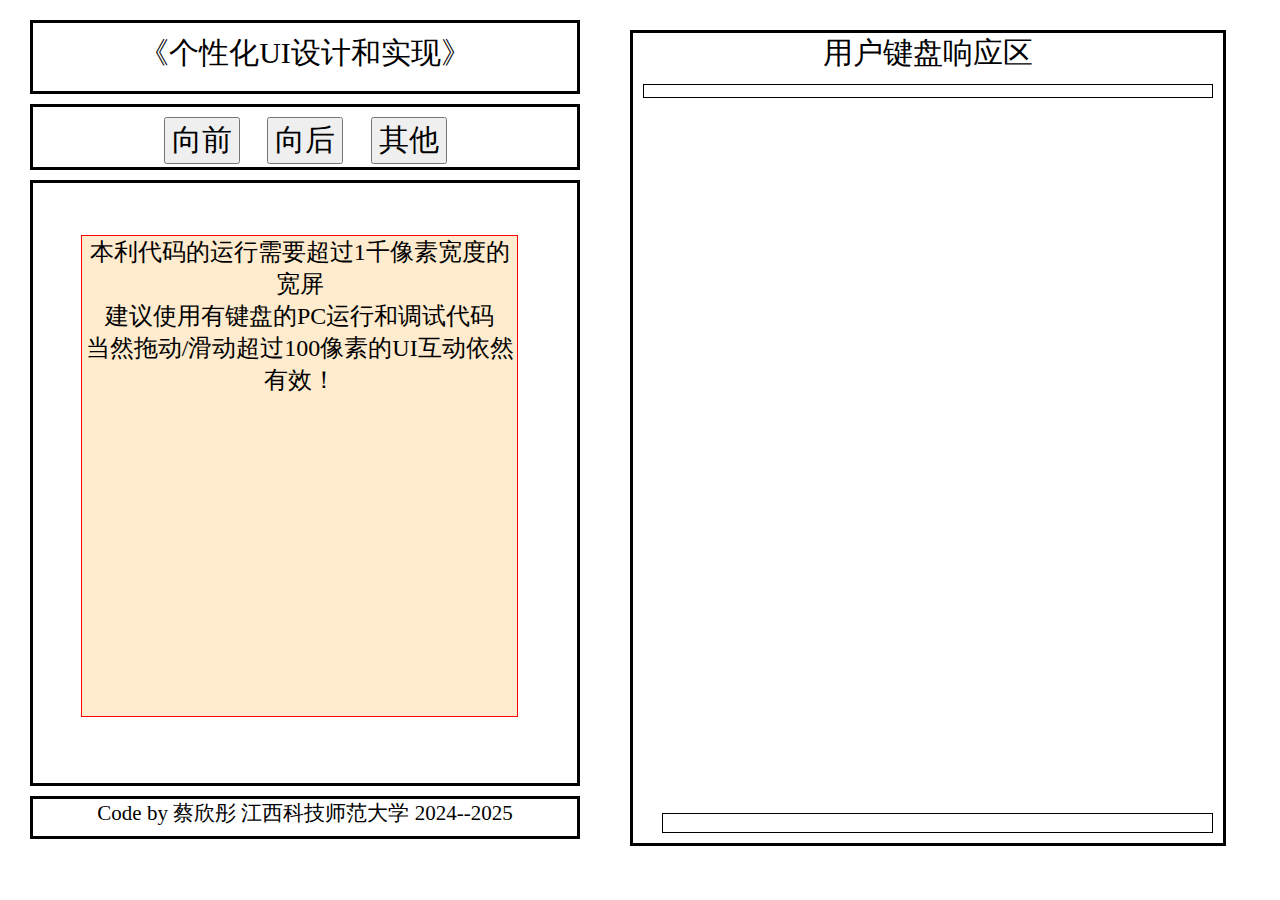
<file: index.html>
<!doctype html>
<html lang="en">
   <head>
  <meta charset="UTF-8">
  <meta name="viewport" content="width=device-width , initial-scale=1 , user-scalable=no">
  <title>UI的个性化键盘控制——巧妙应用keydown和keyup键盘底层事件</title>
<style>
  *{
    margin: 10px;
    text-align: center;
  }
  header{
    border: 3px solid black;
    height: 9%;
    font-size: 1em;

  }
  nav{
    border: 3px solid black;
    height: 8%;
  }
  main{
    border: 3px solid black;
    height: 80%;
    font-size: 0.8em;  
    position: relative;
  }

  #box{
    position: absolute;
    right: 0;
    width: 100px;
  }

  footer{
    border: 3px solid black;
    height:5%;
    font-size: 0.7em;
  }  
  body{
    position: relative;
  }
  button{
   font-size:1em;
  }

  #bookface{
    position: absolute;
    width: 80%;
    height: 80%;
    border:1px solid red;
    background-color: blanchedalmond;
    left:7% ;
    top: 7% ;
  } 
  #aid{
    position: absolute;
    border: 3px solid black;
    top:0px;
    left:600px;
  }
  #typeText{
  border: 1px solid black;
  padding:0.2em ;
  color: gray ;
  }
  #keyStatus{
    position: absolute;
    border: 1px solid black;
	width: 90% ;
    right: 0;
    bottom: 0; 
	font-size: 0.6em;
	padding:0.5em ;
  }
</style>
</head> 
<body >
  <header>
    <p id="book">
      《个性化UI设计和实现》
    </p>
   </header>
  <nav>
   <button>向前</button>
   <button>向后</button>
   <button>其他</button>
  </nav>
 

   <main id="main">
	<div id="bookface">
        本利代码的运行需要超过1千像素宽度的宽屏<br>
	    建议使用有键盘的PC运行和调试代码<br>
        当然拖动/滑动超过100像素的UI互动依然有效！
    </div>
   </main>

  <footer> 
   
    Code by 蔡欣彤 江西科技师范大学 2024--2025

  </footer> 
  <div id="aid">
   用户键盘响应区
   <p id="typeText"></p>
   <p id="keyStatus"></p> 
  </div>
 <script>
  var UI = {};
  if(window.innerWidth>600){
    UI.appWidth=600;
      }else{
    UI.appWidth = window.innerWidth;
  }


  UI.appHeight = window.innerHeight; 

  let baseFont = UI.appWidth /20;
  //通过改变body对象的字体大小，这个属性可以影响其后代
  document.body.style.fontSize = baseFont +"px";
  //通过把body的高度设置为设备屏幕的高度，从而实现纵向全屏
  //通过CSS对子对象百分比（纵向）的配合，从而达到我们响应式设计的目标
  document.body.style.width = UI.appWidth - baseFont + "px";
  document.body.style.height = UI.appHeight - baseFont*5 + "px";
if(window.innerWidth<1000){
    $("aid").style.display='none';
}
  $("aid").style.width=window.innerWidth-UI.appWidth - baseFont*3 +'px';
  $("aid").style.height= UI.appHeight - baseFont*3 +'px';

//尝试对鼠标和触屏设计一套代码实现UI控制
var Pointer = {};
 Pointer.isDown= false;
 Pointer.x = 0;
 Pointer.deltaX =0;
 { //Code Block Begin
   let handleBegin = function(ev){
    Pointer.isDown=true;
    
	if(ev.touches){console.log("touches1"+ev.touches);
		Pointer.x = ev.touches[0].pageX ;
        Pointer.y = ev.touches[0].pageY ;
		console.log("Touch begin : "+"("+Pointer.x +"," +Pointer.y +")" ) ;
        $("bookface").textContent= "触屏事件开始，坐标："+"("+Pointer.x+","+Pointer.y+")";
	}else{
	  Pointer.x= ev.pageX;
      Pointer.y= ev.pageY;
      console.log("PointerDown at x: "+"("+Pointer.x +"," +Pointer.y +")" ) ;
      $("bookface").textContent= "鼠标按下，坐标："+"("+Pointer.x+","+Pointer.y+")";
	}
   };
  let handleEnd = function(ev){
   Pointer.isDown=false;
   ev.preventDefault()
   //console.log(ev.touches)
   if(ev.touches){
     $("bookface").textContent= "触屏事件结束!";
     if(Math.abs(Pointer.deltaX) > 100){
         $("bookface").textContent += "，这是有效触屏滑动！"  ;
     }else{
	    $("bookface").textContent += " 本次算无效触屏滑动！"  ;
		$("bookface").style.left = '7%' ;
	 }
   }else{ 
   
     $("bookface").textContent= "鼠标松开!";
     if(Math.abs(Pointer.deltaX) > 100){
         $("bookface").textContent += "，这是有效拖动！"  ;
     }else{
	    $("bookface").textContent += " 本次算无效拖动！"  ;
		$("bookface").style.left = '7%' ;
		}
   }
  };
 let handleMoving = function(ev){
    ev.preventDefault();
   if (ev.touches){
     if (Pointer.isDown){
	   console.log("Touch is moving");
	   Pointer.deltaX = parseInt( ev.touches[0].pageX - Pointer.x );
	   $("bookface").textContent= "正在滑动触屏，滑动距离：" + Pointer.deltaX +"px 。";
	   $('bookface').style.left =  Pointer.deltaX + 'px' ;
     } 
   }else{
     if (Pointer.isDown){
	   console.log("Pointer isDown and moving");
	   Pointer.deltaX = parseInt( ev.pageX - Pointer.x );
	   $("bookface").textContent= "正在拖动鼠标，距离：" + Pointer.deltaX +"px 。";
	   $('bookface').style.left =  Pointer.deltaX + 'px' ;
     } 
   }
  };

  $("bookface").addEventListener("mousedown",handleBegin );
  $("bookface").addEventListener("touchstart",handleBegin );
  $("bookface").addEventListener("mouseup", handleEnd );
  $("bookface").addEventListener("touchend",handleEnd );
  $("bookface").addEventListener("mouseout", handleEnd );
  $("bookface").addEventListener("mousemove", handleMoving);
  $("bookface").addEventListener("touchmove", handleMoving);

 
 //提出问题：研究利用"keydown"和"keyup"2个底层事件，实现同时输出按键状态和文本内容
    $("body").addEventListener("keydown",function(ev){
	ev.preventDefault() ; //增加“阻止事件对象的默认事件后”，不仅 keypress 事件将不再响应，而且系统的热键, 如“F5刷新页面/Ctrl+R ”、“F12打开开发者面板”等也不再被响应
    let k = ev.key;
    let c = ev.keyCode;
    $("keyStatus").textContent = "按下键 ：" + k + " ，"+ "编码 ：" + c;
   });
 $("body").addEventListener("keyup",function(ev){
	ev.preventDefault() ;
    let key = ev.key;
    $("keyStatus").textContent =  key + " 键已弹起" ;
    if (printLetter(key)){
	    $("typeText").textContent += key ;
	 }
    function printLetter(k){
	 if (k.length > 1){ //学生须研究这个逻辑的作用
		 return false ;
	 }
	 let puncs = ['~','`','!','@','#','$','%','^','&','*','(',')','-','_','+','=',',','.',';',';','<','>','?','/',' ','\'','\"'] ;
     if ( (k >= 'a' && k <= 'z')|| (k >= 'A' && k <= 'Z')|| (k >= '0' && k <= '9'))  {
		 console.log("letters") ;
		 return true ;
     }
	 for (let p of puncs ){
	  if (p === k) {
		   console.log("puncs") ;
          return true ;
		 }
	 }
	 return false ;
      //提出更高阶的问题，如何处理连续空格和制表键tab？
	}	//function printLetter(k)
 });
 } //Code Block  End
function $(ele){
        if (typeof ele !== 'string'){
           throw("自定义的$函数参数的数据类型错误，实参必须是字符串！");
           return
        }
        let dom = document.getElementById(ele) ;
          if(dom){
            return dom ;
          }else{
            dom = document.querySelector(ele) ;
            if (dom) {
                return dom ;
            }else{
                throw("执行$函数未能在页面上获取任何元素，请自查问题！");
                return ;
            }
          }
       } //end of $

 </script>
 </body>
</html>
</file>
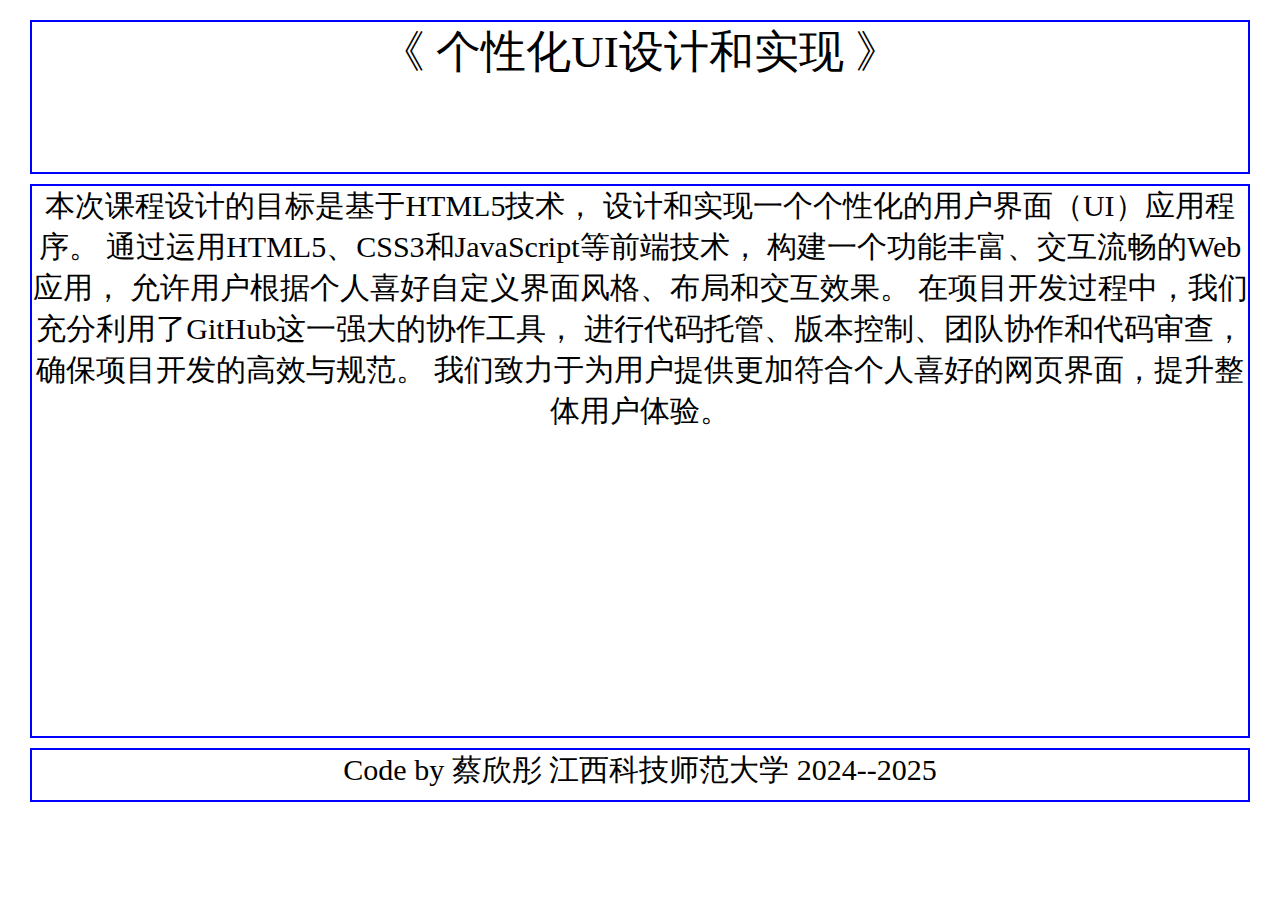
<file: 1.1.html>
<!doctype html>
<html lang="en">
 <head>
  <meta charset="UTF-8">
  <style>
   *{
    margin: 10px;
    text-align: center;
	  font-size:30px ;
   }
    header{
      border: 2px solid blue;
      height: 150px;
      font-size: 1.5em;
	   }

    main{
      border: 2px solid blue;
      height: 550px;
    }

    footer{
      border: 2px solid blue;
      height: 50px;
    }
   a{
    display: inline-block ;
	  padding:10px ;
	  color: white;
	  background-color: blue;
	  text-decoration: none ;
   }
  </style>
  <title>“三段论”式的内容设计概要</title>
 </head> 
 <body>
  <header>
     《 个性化UI设计和实现 》
  </header>
   <main>
    本次课程设计的目标是基于HTML5技术，
    设计和实现一个个性化的用户界面（UI）应用程序。
    通过运用HTML5、CSS3和JavaScript等前端技术，
    构建一个功能丰富、交互流畅的Web应用，
    允许用户根据个人喜好自定义界面风格、布局和交互效果。
    在项目开发过程中，我们充分利用了GitHub这一强大的协作工具，
    进行代码托管、版本控制、团队协作和代码审查，确保项目开发的高效与规范。
    我们致力于为用户提供更加符合个人喜好的网页界面，提升整体用户体验。
   </main>
  <footer> 
    Code by 蔡欣彤 江西科技师范大学 2024--2025
  </footer> 
<!--   其他章节：
  <a href="1.2.html" target="_blank" >1.2</a>
  <a href="1.3.html" target="_blank" >1.3</a>
  <a href="1.4.html" target="_blank" >1.4</a>
  <a href="1.5.html" target="_blank" >1.5</a>
  <a href="1.6.html" target="_blank" >1.6</a> -->
 </body>
</html>
</file>
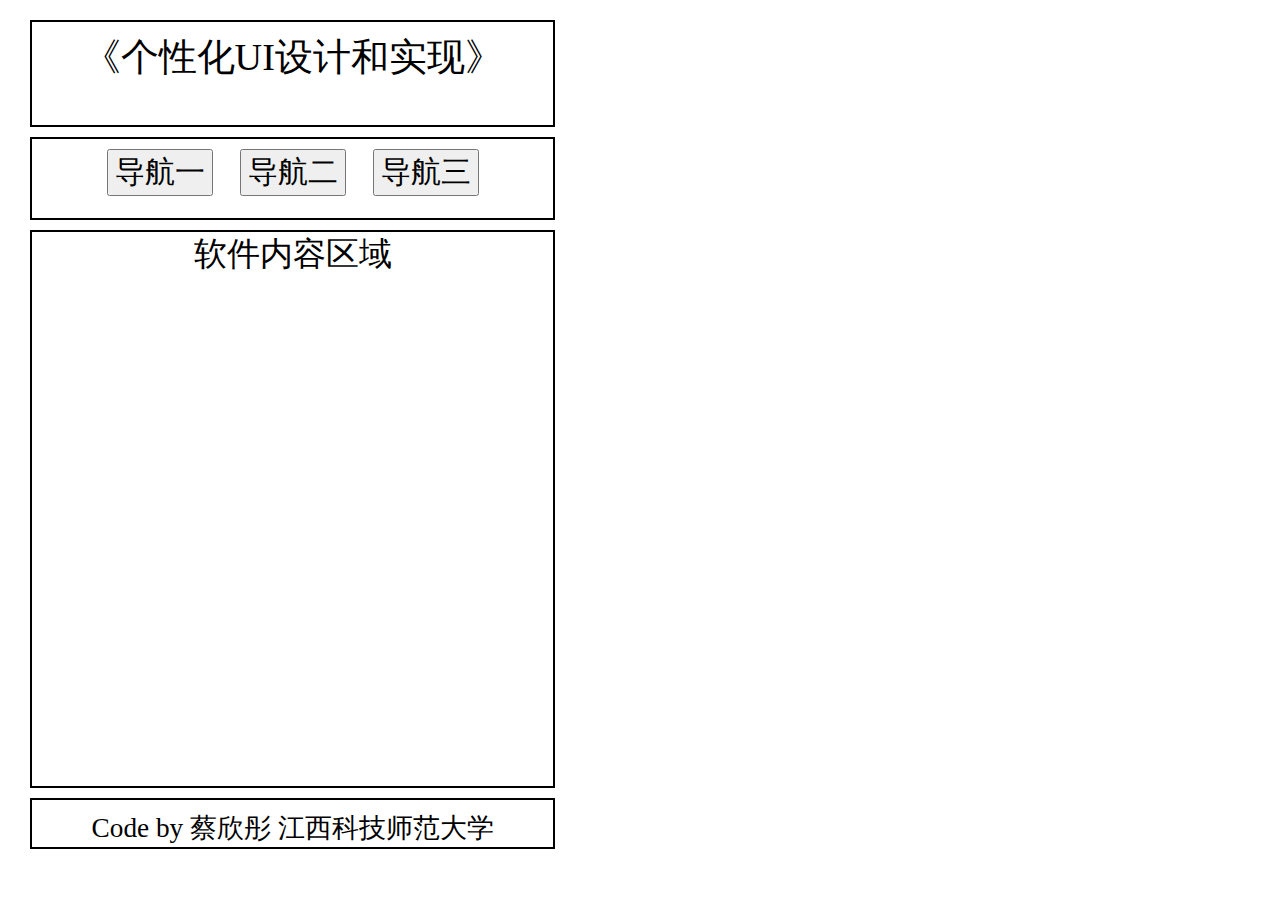
<file: 1.2.html>
<!doctype html>
<html lang="en">
 <head>
  <meta charset="UTF-8">
  <meta name="viewport" content="width=device-width , initial-scale=1">
  <!-- 
   增加这句后，可以看到浏览器的DevTools面板的模拟移动设备状态的变化
  -->
  <style>
   *{
    margin: 10px;
    text-align: center;
   }

    header{
      border: 2px solid black;
      height: 13%;
      font-size: 1.4em;
      
    }
    main{
      border: 2px solid black;
      height: 70%;
      font-size: 1.2em;
      
    }
    nav{
      border: 2px solid black;
      height: 10%;
         }
    nav button{
	 font-size: 1.1em;
	}
    footer{
      border: 2px solid black;
      height: 6%;
    }
  </style>
  <title> 移动互联时代的响应式设计（窄屏） </title>
 </head> 
 <body>
  <header>
	<p id="book">
    《个性化UI设计和实现》
    </p> 
  </header>
  <nav>
    <button>导航一</button>
    <button>导航二</button>
    <button>导航三</button>
  </nav>
  <main id = 'main'>
    软件内容区域
  </main> 

  <footer> 
   <p id="statusInfo">
    Code by 蔡欣彤 江西科技师范大学 
	 </p>
  </footer> 

 <script> 
    var UI = {};
    UI.appWidth = window.innerWidth > 600 ? 600 : window.innerWidth ;
    UI.appHeight = window.innerHeight;
 	const LETTERS = 22 ;
	const baseFont = UI.appWidth / LETTERS;
 
	//通过更改body对象的字体大小，这个属性能够遗传其子子孙孙
    document.body.style.fontSize = baseFont + "px"; 
    //通过把body对象的宽度和高度设置为设备/屏幕的宽度和高度，实现全屏。
    //通过CSS对子对象百分比（纵向）的配合，从而实现响应式设计的目标。
    document.body.style.width = UI.appWidth - 2*baseFont + "px" ;
    document.body.style.height = UI.appHeight - 4*baseFont + "px";
 </script>
 </body>
</html>
</file>
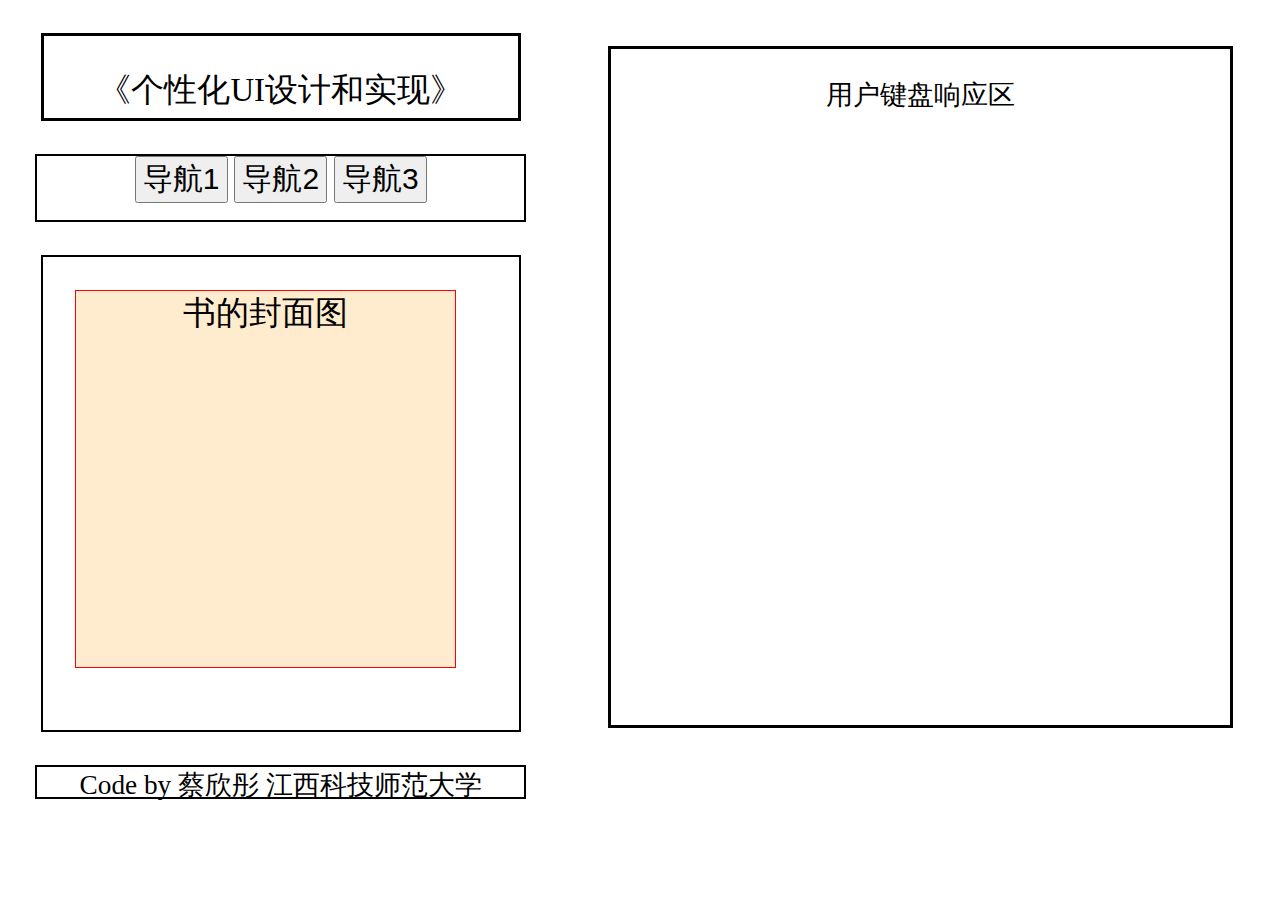
<file: 1.3.html>
<!doctype html>
<html lang="en">
   <head>
  <meta charset="UTF-8">
  <meta name="viewport" content="width=device-width , initial-scale=1 , user-scalable=no">
  <!-- 
   增加 user-scalable=no，可以让移动设备的屏幕宽度和高度，与window对象的innerWidth和innerHeight精确对应
  -->
  <title>响应式设计（宽屏和窄屏）</title>
 
<style>
  *{
    text-align: center;
	  box-sizing: border-box ;
    }
    header,main,div#bookface,nav,footer{
	   margin:1em;
	  }
    header{
    border: 3px solid black;
    height: 13%;
    font-size: 1.2em;

    }
    main{
      border: 2px solid black;
      height: 70%;
      font-size: 1.2em;
      
    }
    nav{
      border: 2px solid black;
      height: 10%;
         }
    nav button{
	    font-size: 1.1em;
	  }
    footer{
      border: 2px solid black;
      height: 5%;
    } 
    body{
	    position:relative ;
	  }
    #aid{
      position: absolute;
      border: 3px solid black;
      top: 0.5em;
      left: 600px;
    }
    #bookface{
      width: 80%;
      height: 80%;
      border:1px solid red;
      background-color: blanchedalmond;
     margin:auto;
    }
</style>
</head> 
<body >
  <header>
    <p id="book">
     《个性化UI设计和实现》
    </p>
   </header>
  <nav>
   <button>导航1</button>
   <button>导航2</button>
   <button>导航3</button>
  </nav>
 

   <main id="main">
	<div id="bookface">
        书的封面图
    </div>
   </main>

  <footer> 
   
    Code by 蔡欣彤 江西科技师范大学 

  </footer> 
  <div id="aid">
    <p>用户键盘响应区</p>
    <p id="keyboard"></p>
  </div>
 <script>
    var UI = {};
    UI.appWidth = window.innerWidth > 600 ? 600 : window.innerWidth ;
    UI.appHeight = window.innerHeight;
 	const LETTERS = 22 ;
	const baseFont = UI.appWidth / LETTERS;
 
	//通过更改body对象的字体大小，这个属性能够遗传其子子孙孙
    document.body.style.fontSize = baseFont + "px"; 
    //通过把body对象的宽度和高度设置为设备/屏幕的宽度和高度，实现全屏。
    //通过CSS对子对象百分比（纵向）的配合，从而实现响应式设计的目标。
    document.body.style.width = UI.appWidth - 2*baseFont + "px" ;
    document.body.style.height = UI.appHeight - 8*baseFont + "px";

if(window.innerWidth < 900){
    $("aid").style.display='none';
  }
  $("aid").style.width=window.innerWidth - UI.appWidth - 2*baseFont + 'px';
  $("aid").style.height= document.body.clientHeight + 'px';

//尝试对鼠标设计UI控制
var mouse={};
mouse.isDown= false;
mouse.x= 0;
mouse.deltaX=0;
$("bookface").addEventListener("mousedown",function(ev){
    let x= ev.pageX;
    let y= ev.pageY;

    console.log("鼠标按下了，坐标为："+"("+x+","+y+")");
    $("bookface").textContent= "鼠标按下了，坐标为："+"("+x+","+y+")";
});
$("bookface").addEventListener("mousemove",function(ev){
    let x= ev.pageX;
    let y= ev.pageY;

    console.log("鼠标正在移动，坐标为："+"("+x+","+y+")");
    $("bookface").textContent= "鼠标正在移动，坐标为："+"("+x+","+y+")";
});
$("bookface").addEventListener("mouseout",function(ev){
    //console.log(ev);
    $("bookface").textContent="鼠标已经离开";
    
});
$("body").addEventListener("keypress",function(ev){
    let k = ev.key;
    let c = ev.keyCode;
    $("keyboard").textContent = "您的按键 ：" + k + " ，"+ "字符编码 ：" + c;
});

  function $(ele){
        if (typeof ele !== 'string'){
           throw("自定义的$函数参数的数据类型错误，实参必须是字符串！");
           return
        }
        let dom = document.getElementById(ele) ;
          if(dom){
            return dom ;
          }else{
            dom = document.querySelector(ele) ;
            if (dom) {
                return dom ;
            }else{
                throw("执行$函数未能在页面上获取任何元素，请自查问题！");
                return ;
            }
          }
       } //end of $

 </script>
 </body>
</html>
</file>
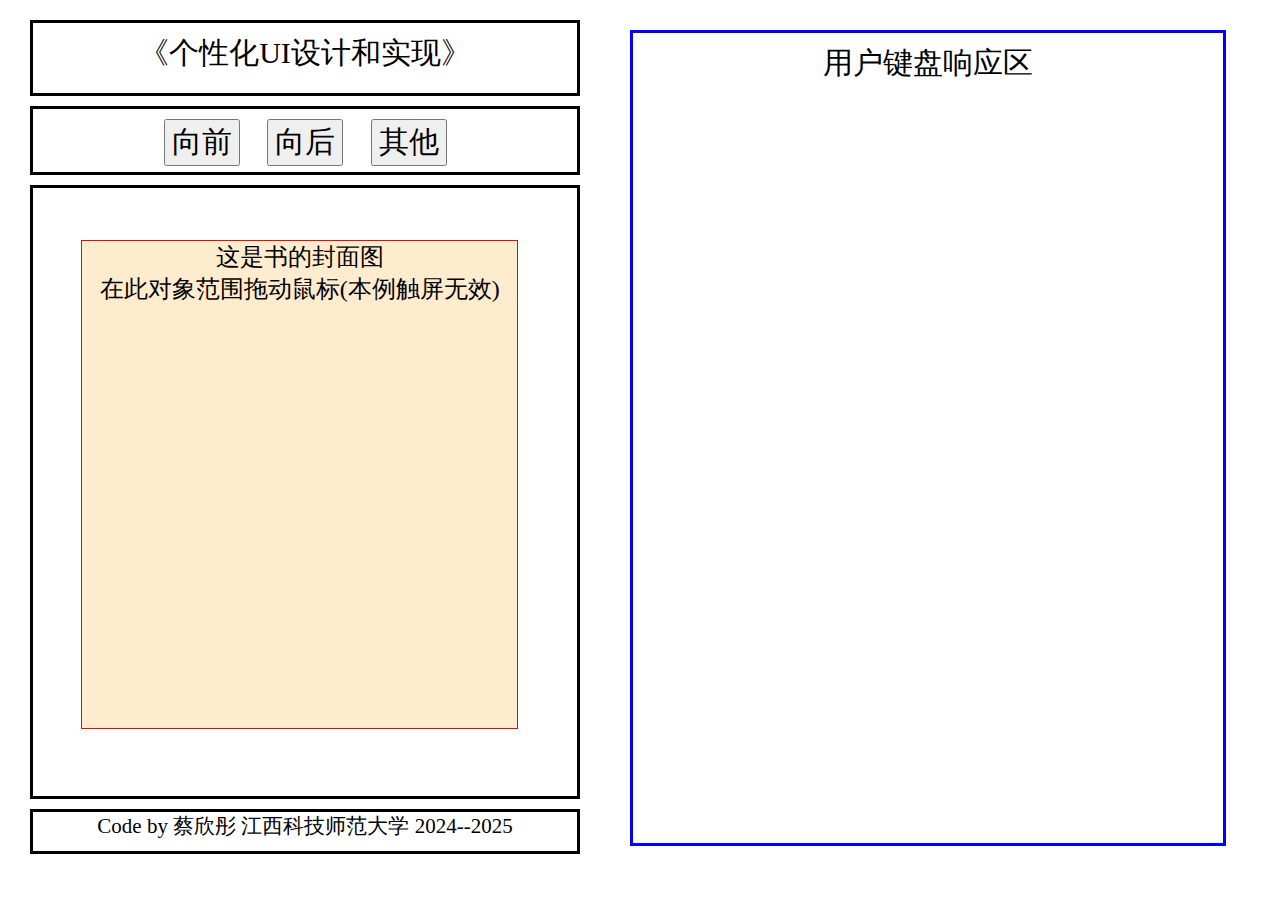
<file: 1.4.html>
<!doctype html>
<html lang="en">
   <head>
  <meta charset="UTF-8">
  <meta name="viewport" content="width=device-width , initial-scale=1 , user-scalable=no">

  <title>UI设计之鼠标模型的分析和控制</title>
 
<style>
  *{
    margin: 10px;
    text-align: center;
  }
  header{
    border: 3px solid black;
    height: 9%;
    font-size: 1em;

  }
  nav{
    border: 3px solid black;
    height: 8%;
  }
  main{
    border: 3px solid black;
    height: 78%;
    font-size: 0.8em;  
    position: relative;
  }

  #box{
    position: absolute;
    right: 0;
    width: 100px;
  }

  footer{
    border: 3px solid black;
    height:5%;
    font-size: 0.7em;
  } 
  body{
    position: relative;
  }
  button{
   font-size:1em;
  }
  #aid{
    position: absolute;
    border: 3px solid blue;
    top:0px;
    left:600px;
  }
  #bookface{
    position: absolute;
    width: 80%;
    height: 80%;
    border:1px solid red;
    background-color: blanchedalmond;
    left:7% ;
    top: 7% ;
  }
  
</style>
</head> 
<body >
  <header>
    <p id="book">
     《个性化UI设计和实现》
    </p>
   </header>
  <nav>
   <button>向前</button>
   <button>向后</button>
   <button>其他</button>
  </nav>
 

   <main id="main">
	<div id="bookface">
        这是书的封面图<br>
	在此对象范围拖动鼠标(本例触屏无效)
    </div>
   </main>

  <footer> 
   
    Code by 蔡欣彤 江西科技师范大学 2024--2025

  </footer> 
  <div id="aid">
    <p>用户键盘响应区</p>
    <p id="keyboard"></p>
  </div>
 <script>
  var UI = {};
  if(window.innerWidth>600){
    UI.appWidth=600;
      }else{
    UI.appWidth = window.innerWidth;
  }


  UI.appHeight = window.innerHeight; 

  let baseFont = UI.appWidth /20;
  //通过改变body对象的字体大小，这个属性可以影响其后代
  document.body.style.fontSize = baseFont +"px";
  //通过把body的高度设置为设备屏幕的高度，从而实现纵向全屏
  //通过CSS对子对象百分比（纵向）的配合，从而达到我们响应式设计的目标
  document.body.style.width = UI.appWidth - baseFont + "px";
  document.body.style.height = UI.appHeight - baseFont*4 + "px";
if(window.innerWidth<1000){
    $("aid").style.display='none';
}
  $("aid").style.width=window.innerWidth-UI.appWidth - baseFont*3 +'px';
  $("aid").style.height= UI.appHeight - baseFont*3 +'px';

//尝试对鼠标设计UI控制
var mouse={};
mouse.isDown= false;
mouse.x= 0;
mouse.y= 0;
mouse.deltaX=0;
$("bookface").addEventListener("mousedown",function(ev){
    mouse.isDown=true;
    mouse.x= ev.pageX;
    mouse.y= ev.pageY;
   console.log("mouseDown at x: "+"("+mouse.x +"," +mouse.y +")" ) ;
   $("bookface").textContent= "鼠标按下，坐标："+"("+mouse.x+","+mouse.y+")";
});
$("bookface").addEventListener("mouseup",function(ev){
    mouse.isDown=false;

    $("bookface").textContent= "鼠标松开!";
    if(Math.abs(mouse.deltaX) > 100){
        $("bookface").textContent += "，这是有效拖动！"  ;
    }else{
	    $("bookface").textContent += " 本次算无效拖动！"  ;
		$("bookface").style.left = '7%' ;
	}

});
$("bookface").addEventListener("mouseout",function(ev){
	ev.preventDefault();
    mouse.isDown=false;

    $("bookface").textContent= "鼠标松开!";
    if(Math.abs(mouse.deltaX) > 100){
        $("bookface").textContent += " 这次是有效拖动！"  ;
    }else{
	    $("bookface").textContent += " 本次算无效拖动！"  ;
		$("bookface").style.left = '7%' ;
	}

});
$("bookface").addEventListener("mousemove",function(ev){
    ev.preventDefault();
    if (mouse.isDown){
	   console.log("mouse isDown and moving");
	   mouse.deltaX = parseInt( ev.pageX - mouse.x );
	   $("bookface").textContent= "正在拖动鼠标，距离：" + mouse.deltaX +"px 。";
	   $('bookface').style.left = mouse.deltaX + 'px' ;
  } 

});


  function $(ele){
        if (typeof ele !== 'string'){
           throw("自定义的$函数参数的数据类型错误，实参必须是字符串！");
           return
        }
        let dom = document.getElementById(ele) ;
          if(dom){
            return dom ;
          }else{
            dom = document.querySelector(ele) ;
            if (dom) {
                return dom ;
            }else{
                throw("执行$函数未能在页面上获取任何元素，请自查问题！");
                return ;
            }
          }
       } //end of $

 </script>
 </body>
</html>
</file>
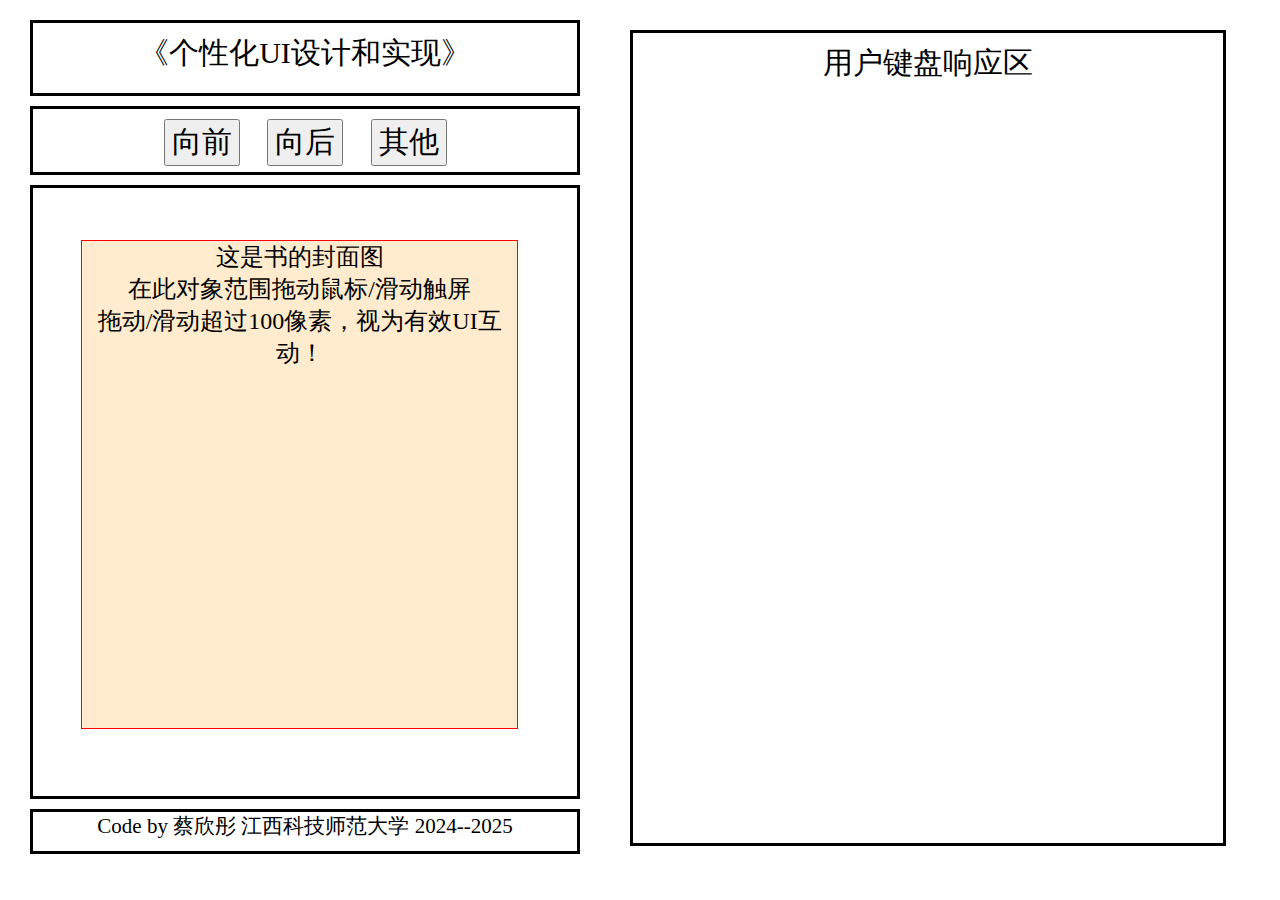
<file: 1.5.html>
<!doctype html>
<html lang="en">
 <head>
  <meta charset="UTF-8">
  <meta name="viewport" content="width=device-width , initial-scale=1 , user-scalable=no">
 
  <title>通用的UI设计，用一套代码同时为触屏和鼠标建模</title>
 
<style>
  *{
    margin: 10px;
    text-align: center;
  }
  header{
    border: 3px solid black;
    height: 9%;
    font-size: 1em;

  }
  nav{
    border: 3px solid black;
    height: 8%;
  }
  main{
    border: 3px solid black;
    height: 78%;
    font-size: 0.8em;  
    position: relative;
  }

  #box{
    position: absolute;
    right: 0;
    width: 100px;
  }

  footer{
    border: 3px solid black;
    height:5%;
    font-size: 0.7em;
  }  
  body{
    position: relative;
  }
  button{
   font-size:1em;
  }
  #aid{
    position: absolute;
    border: 3px solid black;
    top:0px;
    left:600px;
  }
  #bookface{
    position: absolute;
    width: 80%;
    height: 80%;
    border:1px solid red;
    background-color: blanchedalmond;
    left:7% ;
    top: 7% ;
	
  }
</style>
</head> 
<body >
  <header>
    <p id="book">
     《个性化UI设计和实现》
    </p>
   </header>
  <nav>
   <button>向前</button>
   <button>向后</button>
   <button>其他</button>
  </nav>
 

   <main id="main">
	<div id="bookface">
        这是书的封面图<br>
	在此对象范围拖动鼠标/滑动触屏<br>
        拖动/滑动超过100像素，视为有效UI互动！
    </div>
   </main>

  <footer> 
   
    Code by 蔡欣彤 江西科技师范大学 2024--2025

  </footer> 
  <div id="aid">
    <p>用户键盘响应区</p>

  </div>
 <script>
  var UI = {};
  if(window.innerWidth>600){
    UI.appWidth=600;
      }else{
    UI.appWidth = window.innerWidth;
  }


  UI.appHeight = window.innerHeight; 

  let baseFont = UI.appWidth /20;
  //通过改变body对象的字体大小，这个属性可以影响其后代
  document.body.style.fontSize = baseFont +"px";
  //通过把body的高度设置为设备屏幕的高度，从而实现纵向全屏
  //通过CSS对子对象百分比（纵向）的配合，从而达到我们响应式设计的目标
  document.body.style.width = UI.appWidth - baseFont + "px";
  document.body.style.height = UI.appHeight - baseFont*4 + "px";
if(window.innerWidth<1000){
    $("aid").style.display='none';
}
  $("aid").style.width=window.innerWidth-UI.appWidth - baseFont*3 +'px';
  $("aid").style.height= UI.appHeight - baseFont*3 +'px';

//尝试对鼠标和触屏设计一套代码实现UI控制
var Pointer = {};
 Pointer.isDown= false;
 Pointer.x = 0;
 Pointer.deltaX =0;
 { //Code Block begin
   let handleBegin = function(ev){
    Pointer.isDown=true;
    
	if(ev.touches){console.log("touches1"+ev.touches);
		Pointer.x = ev.touches[0].pageX ;
        Pointer.y = ev.touches[0].pageY ;
		console.log("Touch begin : "+"("+Pointer.x +"," +Pointer.y +")" ) ;
        $("bookface").textContent= "触屏事件开始，坐标："+"("+Pointer.x+","+Pointer.y+")";
	}else{
	  Pointer.x= ev.pageX;
      Pointer.y= ev.pageY;
      console.log("PointerDown at x: "+"("+Pointer.x +"," +Pointer.y +")" ) ;
      $("bookface").textContent= "鼠标按下，坐标："+"("+Pointer.x+","+Pointer.y+")";
	}
   };
  let handleEnd = function(ev){
   Pointer.isDown=false;
   ev.preventDefault()
   //console.log(ev.touches)
   if(ev.touches){
     $("bookface").textContent= "触屏事件结束!";
     if(Math.abs(Pointer.deltaX) > 100){
         $("bookface").textContent += "，这是有效触屏滑动！"  ;
     }else{
	    $("bookface").textContent += " 本次算无效触屏滑动！"  ;
		$("bookface").style.left = '7%' ;
	 }
   }else{ 
   
     $("bookface").textContent= "鼠标松开!";
     if(Math.abs(Pointer.deltaX) > 100){
         $("bookface").textContent += "，这是有效拖动！"  ;
     }else{
	    $("bookface").textContent += " 本次算无效拖动！"  ;
		$("bookface").style.left = '7%' ;
		}
   }
  };
 let handleMoving = function(ev){
    ev.preventDefault();
   if (ev.touches){
     if (Pointer.isDown){
	   console.log("Touch is moving");
	   Pointer.deltaX = parseInt( ev.touches[0].pageX - Pointer.x );
	   $("bookface").textContent= "正在滑动触屏，滑动距离：" + Pointer.deltaX +"px 。";
	   $('bookface').style.left =  Pointer.deltaX + 'px' ;
     } 
   }else{
     if (Pointer.isDown){
	   console.log("Pointer isDown and moving");
	   Pointer.deltaX = parseInt( ev.pageX - Pointer.x );
	   $("bookface").textContent= "正在拖动鼠标，距离：" + Pointer.deltaX +"px 。";
	   $('bookface').style.left =  Pointer.deltaX + 'px' ;
     } 
   }
  };

  $("bookface").addEventListener("mousedown",handleBegin );
  $("bookface").addEventListener("touchstart",handleBegin );
  $("bookface").addEventListener("mouseup", handleEnd );
  $("bookface").addEventListener("touchend",handleEnd );
  $("bookface").addEventListener("mouseout", handleEnd );
  $("bookface").addEventListener("mousemove", handleMoving);
  $("bookface").addEventListener("touchmove", handleMoving);
  $("body").addEventListener("keypress", function(ev){
    $("aid").textContent += ev.key ;
  });
 } //Code Block  end
function $(ele){
        if (typeof ele !== 'string'){
           throw("自定义的$函数参数的数据类型错误，实参必须是字符串！");
           return
        }
        let dom = document.getElementById(ele) ;
          if(dom){
            return dom ;
          }else{
            dom = document.querySelector(ele) ;
            if (dom) {
                return dom ;
            }else{
                throw("执行$函数未能在页面上获取任何元素，请自查问题！");
                return ;
            }
          }
       } //end of $

 </script>
 </body>
</html>
</file>
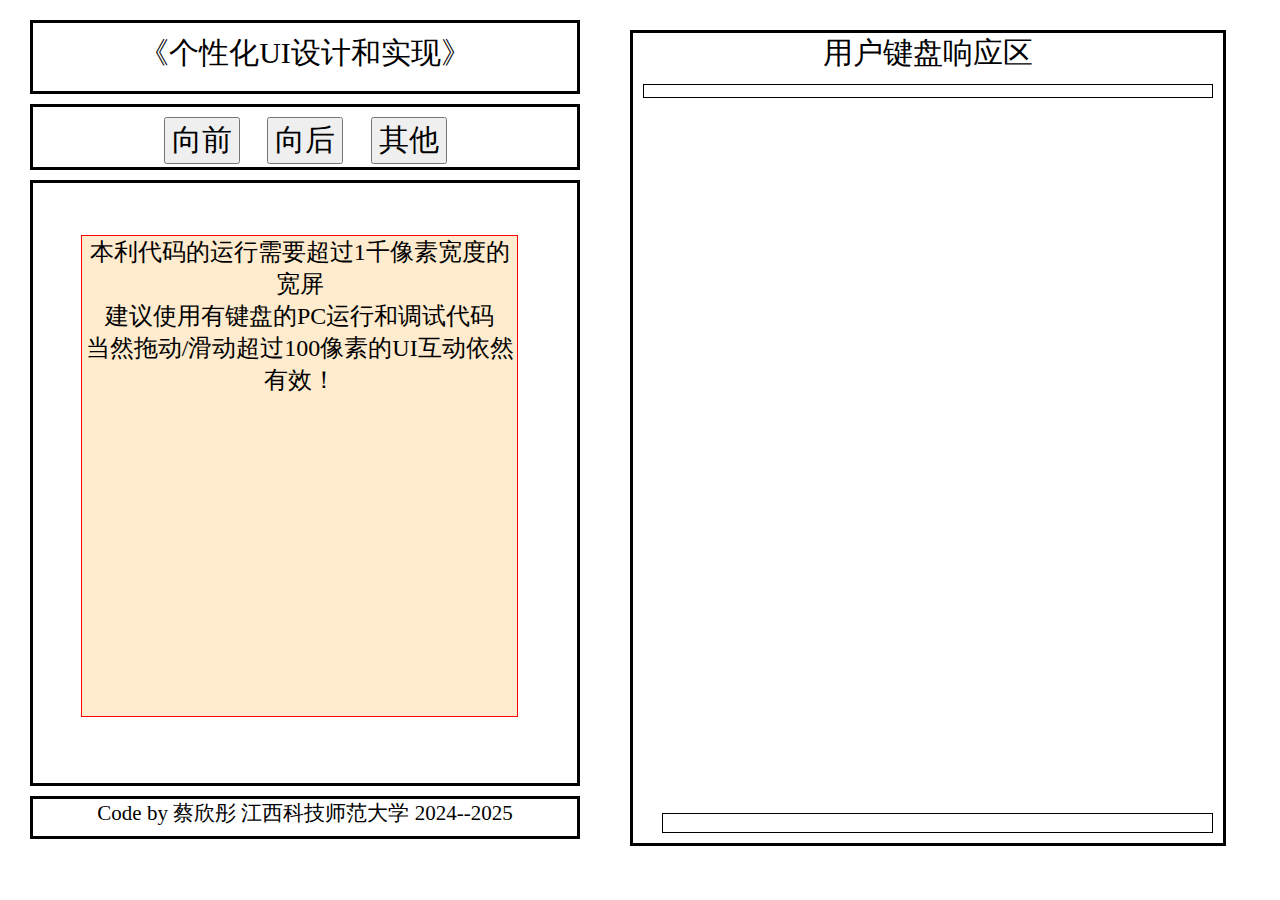
<file: 1.6.html>
<!doctype html>
<html lang="en">
   <head>
  <meta charset="UTF-8">
  <meta name="viewport" content="width=device-width , initial-scale=1 , user-scalable=no">
  <title>UI的个性化键盘控制——巧妙应用keydown和keyup键盘底层事件</title>
<style>
  *{
    margin: 10px;
    text-align: center;
  }
  header{
    border: 3px solid black;
    height: 9%;
    font-size: 1em;

  }
  nav{
    border: 3px solid black;
    height: 8%;
  }
  main{
    border: 3px solid black;
    height: 80%;
    font-size: 0.8em;  
    position: relative;
  }

  #box{
    position: absolute;
    right: 0;
    width: 100px;
  }

  footer{
    border: 3px solid black;
    height:5%;
    font-size: 0.7em;
  }  
  body{
    position: relative;
  }
  button{
   font-size:1em;
  }

  #bookface{
    position: absolute;
    width: 80%;
    height: 80%;
    border:1px solid red;
    background-color: blanchedalmond;
    left:7% ;
    top: 7% ;
  } 
  #aid{
    position: absolute;
    border: 3px solid black;
    top:0px;
    left:600px;
  }
  #typeText{
  border: 1px solid black;
  padding:0.2em ;
  color: gray ;
  }
  #keyStatus{
    position: absolute;
    border: 1px solid black;
	width: 90% ;
    right: 0;
    bottom: 0; 
	font-size: 0.6em;
	padding:0.5em ;
  }
</style>
</head> 
<body >
  <header>
    <p id="book">
      《个性化UI设计和实现》
    </p>
   </header>
  <nav>
   <button>向前</button>
   <button>向后</button>
   <button>其他</button>
  </nav>
 

   <main id="main">
	<div id="bookface">
        本利代码的运行需要超过1千像素宽度的宽屏<br>
	    建议使用有键盘的PC运行和调试代码<br>
        当然拖动/滑动超过100像素的UI互动依然有效！
    </div>
   </main>

  <footer> 
   
    Code by 蔡欣彤 江西科技师范大学 2024--2025

  </footer> 
  <div id="aid">
   用户键盘响应区
   <p id="typeText"></p>
   <p id="keyStatus"></p> 
  </div>
 <script>
  var UI = {};
  if(window.innerWidth>600){
    UI.appWidth=600;
      }else{
    UI.appWidth = window.innerWidth;
  }


  UI.appHeight = window.innerHeight; 

  let baseFont = UI.appWidth /20;
  //通过改变body对象的字体大小，这个属性可以影响其后代
  document.body.style.fontSize = baseFont +"px";
  //通过把body的高度设置为设备屏幕的高度，从而实现纵向全屏
  //通过CSS对子对象百分比（纵向）的配合，从而达到我们响应式设计的目标
  document.body.style.width = UI.appWidth - baseFont + "px";
  document.body.style.height = UI.appHeight - baseFont*5 + "px";
if(window.innerWidth<1000){
    $("aid").style.display='none';
}
  $("aid").style.width=window.innerWidth-UI.appWidth - baseFont*3 +'px';
  $("aid").style.height= UI.appHeight - baseFont*3 +'px';

//尝试对鼠标和触屏设计一套代码实现UI控制
var Pointer = {};
 Pointer.isDown= false;
 Pointer.x = 0;
 Pointer.deltaX =0;
 { //Code Block Begin
   let handleBegin = function(ev){
    Pointer.isDown=true;
    
	if(ev.touches){console.log("touches1"+ev.touches);
		Pointer.x = ev.touches[0].pageX ;
        Pointer.y = ev.touches[0].pageY ;
		console.log("Touch begin : "+"("+Pointer.x +"," +Pointer.y +")" ) ;
        $("bookface").textContent= "触屏事件开始，坐标："+"("+Pointer.x+","+Pointer.y+")";
	}else{
	  Pointer.x= ev.pageX;
      Pointer.y= ev.pageY;
      console.log("PointerDown at x: "+"("+Pointer.x +"," +Pointer.y +")" ) ;
      $("bookface").textContent= "鼠标按下，坐标："+"("+Pointer.x+","+Pointer.y+")";
	}
   };
  let handleEnd = function(ev){
   Pointer.isDown=false;
   ev.preventDefault()
   //console.log(ev.touches)
   if(ev.touches){
     $("bookface").textContent= "触屏事件结束!";
     if(Math.abs(Pointer.deltaX) > 100){
         $("bookface").textContent += "，这是有效触屏滑动！"  ;
     }else{
	    $("bookface").textContent += " 本次算无效触屏滑动！"  ;
		$("bookface").style.left = '7%' ;
	 }
   }else{ 
   
     $("bookface").textContent= "鼠标松开!";
     if(Math.abs(Pointer.deltaX) > 100){
         $("bookface").textContent += "，这是有效拖动！"  ;
     }else{
	    $("bookface").textContent += " 本次算无效拖动！"  ;
		$("bookface").style.left = '7%' ;
		}
   }
  };
 let handleMoving = function(ev){
    ev.preventDefault();
   if (ev.touches){
     if (Pointer.isDown){
	   console.log("Touch is moving");
	   Pointer.deltaX = parseInt( ev.touches[0].pageX - Pointer.x );
	   $("bookface").textContent= "正在滑动触屏，滑动距离：" + Pointer.deltaX +"px 。";
	   $('bookface').style.left =  Pointer.deltaX + 'px' ;
     } 
   }else{
     if (Pointer.isDown){
	   console.log("Pointer isDown and moving");
	   Pointer.deltaX = parseInt( ev.pageX - Pointer.x );
	   $("bookface").textContent= "正在拖动鼠标，距离：" + Pointer.deltaX +"px 。";
	   $('bookface').style.left =  Pointer.deltaX + 'px' ;
     } 
   }
  };

  $("bookface").addEventListener("mousedown",handleBegin );
  $("bookface").addEventListener("touchstart",handleBegin );
  $("bookface").addEventListener("mouseup", handleEnd );
  $("bookface").addEventListener("touchend",handleEnd );
  $("bookface").addEventListener("mouseout", handleEnd );
  $("bookface").addEventListener("mousemove", handleMoving);
  $("bookface").addEventListener("touchmove", handleMoving);

 
 //提出问题：研究利用"keydown"和"keyup"2个底层事件，实现同时输出按键状态和文本内容
    $("body").addEventListener("keydown",function(ev){
	ev.preventDefault() ; //增加“阻止事件对象的默认事件后”，不仅 keypress 事件将不再响应，而且系统的热键, 如“F5刷新页面/Ctrl+R ”、“F12打开开发者面板”等也不再被响应
    let k = ev.key;
    let c = ev.keyCode;
    $("keyStatus").textContent = "按下键 ：" + k + " ，"+ "编码 ：" + c;
   });
 $("body").addEventListener("keyup",function(ev){
	ev.preventDefault() ;
    let key = ev.key;
    $("keyStatus").textContent =  key + " 键已弹起" ;
    if (printLetter(key)){
	    $("typeText").textContent += key ;
	 }
    function printLetter(k){
	 if (k.length > 1){ //学生须研究这个逻辑的作用
		 return false ;
	 }
	 let puncs = ['~','`','!','@','#','$','%','^','&','*','(',')','-','_','+','=',',','.',';',';','<','>','?','/',' ','\'','\"'] ;
     if ( (k >= 'a' && k <= 'z')|| (k >= 'A' && k <= 'Z')|| (k >= '0' && k <= '9'))  {
		 console.log("letters") ;
		 return true ;
     }
	 for (let p of puncs ){
	  if (p === k) {
		   console.log("puncs") ;
          return true ;
		 }
	 }
	 return false ;
      //提出更高阶的问题，如何处理连续空格和制表键tab？
	}	//function printLetter(k)
 });
 } //Code Block  End
function $(ele){
        if (typeof ele !== 'string'){
           throw("自定义的$函数参数的数据类型错误，实参必须是字符串！");
           return
        }
        let dom = document.getElementById(ele) ;
          if(dom){
            return dom ;
          }else{
            dom = document.querySelector(ele) ;
            if (dom) {
                return dom ;
            }else{
                throw("执行$函数未能在页面上获取任何元素，请自查问题！");
                return ;
            }
          }
       } //end of $

 </script>
 </body>
</html>
</file>
